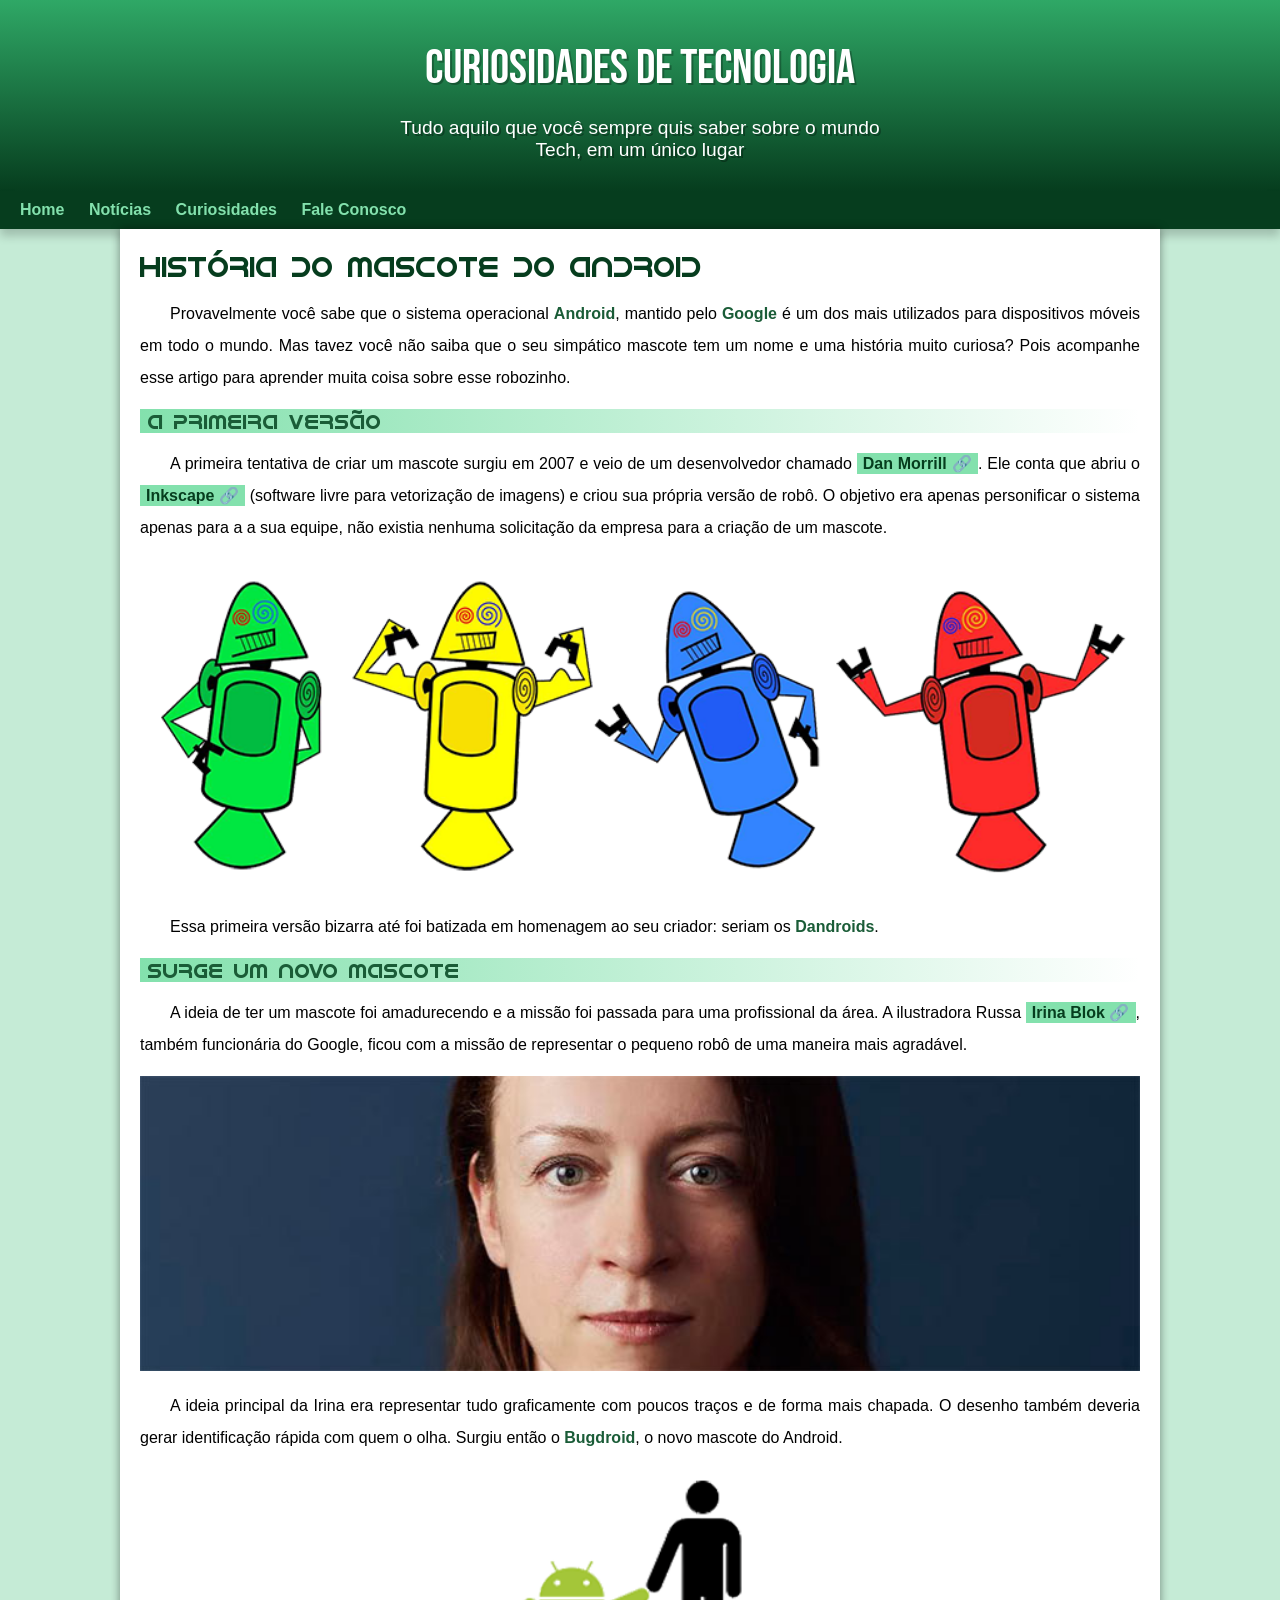
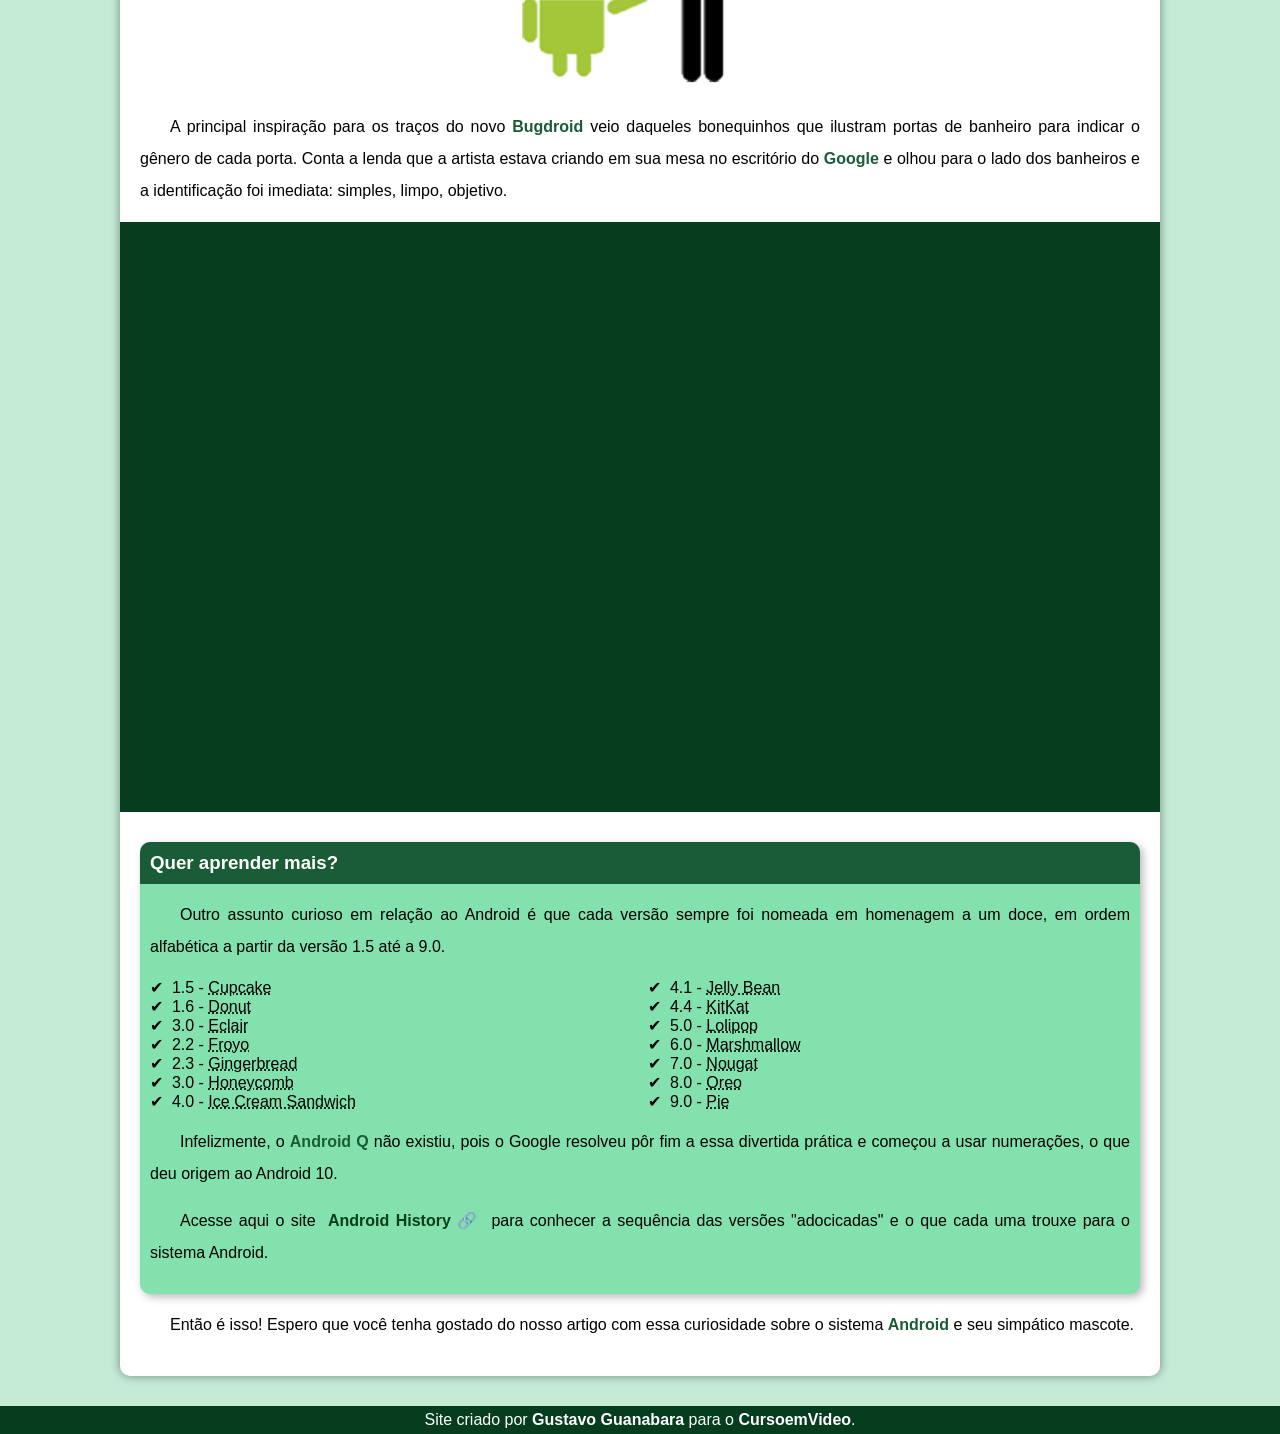
<file: index.html>
<!DOCTYPE html>
<html lang="pt-br">
<head>
    <meta charset="UTF-8">
    <meta name="viewport" content="width=device-width, initial-scale=1.0">
    <title>Como surgiu o mascote do android?</title>
    <link rel="shortcut icon" href="imagens/favicon.ico" type="image/x-icon">
    <link rel="stylesheet" href="estilos/style.css">
</head>
<body>
    <header>
        <h1>Curiosidades de Tecnologia</h1>
        <p>Tudo aquilo que você sempre quis saber sobre o mundo Tech, em um único lugar</p>
    </header>

    <nav>
        <a href="#">Home</a>
        <a href="#">Notícias</a>
        <a href="#">Curiosidades</a>
        <a href="#">Fale Conosco</a>
    </nav>

    <main>
        <article>
            <h1>História do Mascote do Android</h1>
            <p>Provavelmente você sabe que o sistema operacional <strong>Android</strong>, mantido pelo <strong>Google</strong> é um dos mais utilizados para dispositivos móveis em todo o mundo. Mas tavez você não saiba que o seu simpático mascote tem um nome e uma história muito curiosa? Pois acompanhe esse artigo para aprender muita coisa sobre esse robozinho.</p>

            <h2>A primeira versão</h2>

            <p>A primeira tentativa de criar um mascote surgiu em 2007 e veio de um desenvolvedor chamado <a href="https://androidcommunity.com/dan-morrill-shows-us-the-android-mascot-that-almost-was-20130103/" target="_blank" class="externo">Dan Morrill</a>. Ele conta que abriu o <a href="https://inkscape.org/pt-br/" target="_blank" class="externo">Inkscape</a> (software livre para vetorização de imagens) e criou sua própria versão de robô. O objetivo era apenas personificar o sistema apenas para a a sua equipe, não existia nenhuma solicitação da empresa para a criação de um mascote.</p>

            <picture>
                <source media="(max-width: 670px)" srcset="imagens/dan-droids-pq.png">
                <img src="imagens/dan-droids.png" alt="Primeiro mascote do Android"></picture>

            <p>Essa primeira versão bizarra até foi batizada em homenagem ao seu criador: seriam os <strong>Dandroids</strong>.</p>

            <h2>Surge um novo mascote</h2>

            <p>A ideia de ter um mascote foi amadurecendo e a missão foi passada para uma profissional da área. A ilustradora Russa <a href="https://www.irinablok.com/" target="_blank" class="externo">Irina Blok</a>, também funcionária do Google, ficou com a missão de representar o pequeno robô de uma maneira mais agradável.</p>

            <picture>
                <source media="(max-width: 670px)" srcset="imagens/irina-blok-pq.jpg">
                <img src="imagens/irina-blok.jpg" alt="Irina Blok, criadora do Bugdroid">
            </picture>

            <p>A ideia principal da Irina era representar tudo graficamente com poucos traços e de forma mais chapada. O desenho também deveria gerar identificação rápida com quem o olha. Surgiu então o <strong>Bugdroid</strong>, o novo mascote do Android.</p>

            <img src="imagens/bugdroid.png" class="pequena" alt="Bugdroid">

            <p>A principal inspiração para os traços do novo <strong>Bugdroid</strong> veio daqueles bonequinhos que ilustram portas de banheiro para indicar o gênero de cada porta. Conta a lenda que a artista estava criando em sua mesa no escritório do <strong>Google</strong> e olhou para o lado dos banheiros e a identificação foi imediata: simples, limpo, objetivo.</p>

            <div class="video">
                <iframe width="560" height="315" src="https://www.youtube.com/embed/l2UDgpLz20M?si=XkQ9g-uJkJpzlNtE" title="YouTube video player" frameborder="0" allow="accelerometer; autoplay; clipboard-write; encrypted-media; gyroscope; picture-in-picture; web-share" allowfullscreen></iframe>
            </div>
            
            <aside>
                <h3>Quer aprender mais?</h3>

                <p>Outro assunto curioso em relação ao Android é que cada versão sempre foi nomeada em homenagem a um doce, em ordem alfabética a partir da versão 1.5 até a 9.0.</p>
            <ul>
                <li>1.5 - <abbr title="Bolo de Copo">Cupcake</abbr></li>
                <li>1.6 - <abbr title="Rosquinha">Donut</abbr></li>
                <li>3.0 - <abbr title="Bomba">Eclair</abbr></li>
                <li>2.2 - <abbr title="Iogurte Congelado">Froyo</abbr></li>
                <li>2.3 - <abbr title="Biscoito de Gengibre">Gingerbread</abbr></li>
                <li>3.0 - <abbr title="Favo de Mel">Honeycomb</abbr></li>
                <li>4.0 - <abbr title="Sanduiche de Sorvete">Ice Cream Sandwich</abbr></li>
                <li>4.1 - <abbr title="Jujuba">Jelly Bean</abbr></li>
                <li>4.4 - <abbr title="KitKat">KitKat</abbr></li>
                <li>5.0 - <abbr title="Pitulito">Lolipop</abbr></li>
                <li>6.0 - <abbr title="Marshmallow">Marshmallow</abbr></li>
                <li>7.0 - <abbr title="Torrone">Nougat</abbr></li>
                <li>8.0 - <abbr title="Oreo">Oreo</abbr></li>
                </abbr>
                <li>9.0 - <abbr title="Torta">Pie</abbr></li>
            </ul>

                <p>Infelizmente, o <strong>Android Q</strong> não existiu, pois o Google resolveu pôr fim a essa divertida prática e começou a usar numerações, o que deu origem ao Android 10.</p>
                <p>Acesse aqui o site <a href="https://www.android.com/intl/en_uk/history/#/donut" target="_blank" class="externo">Android History</a> para conhecer a sequência das versões "adocicadas" e o que cada uma trouxe para o sistema Android.</p>
            </aside>

            <p>Então é isso! Espero que você tenha gostado do nosso artigo com essa curiosidade sobre o sistema <strong>Android</strong> e seu simpático mascote.</p>
        </article>
    </main>

    <footer>Site criado por <a href="https://gustavoguanabara.github.io/" target="_blank">Gustavo Guanabara</a> para o <a href="https://www.youtube.com/@CursoemVideo" target="_blank">CursoemVideo</a>.</footer>
</body>
</html>
</file>
<file: estilos/style.css>
@charset "UTF-8";

@import url('https://fonts.googleapis.com/css2?family=Bebas+Neue&display=swap');

@font-face {
    font-family: 'Android';
    src: url('../fontes/idroid.otf') format('opentype');
    font-weight: normal;
}

:root {
    --cor0: #c5ebd6;
    --cor1: #83e1ad;
    --cor2: #3ddc84;
    --cor3: #2fa866;
    --cor4: #1a5c37;
    --cor5: #063d1e;

    --fonte-padrao: Arial, Verdana, Helvetica, sans-serif;
    --fonte-destaque: 'Bebas Neue', sans-serif;
    --font-android: 'Android', 'cursive';

}

* {
    margin: 0px;
    padding: 0px;
}


body {
    background-color:var(--cor0);
    font-family:  var(--fonte-padrao);
}

a.externo::after {
    content: '\00A0\1F517';
}


header {
    background-image: linear-gradient(to bottom, var(--cor3), var(--cor5));
    min-height: 150px;
    text-align: center;
    padding-top: 40px;
}

header > h1 {
    color: white;
    font-family: var(--fonte-destaque);
    font-size: 3em;
    font-weight: normal;
    margin-bottom: 20px;
    text-shadow: 2px 2px 0px rgba(0, 0, 0, 0.267);
}

header > p {
    font-family: var(--fonte-padrao);
    font-size: 1.2em;
    color: white;
    max-width: 500px;
    padding-right: 10px;
    padding-left: 10px;
    margin: auto;
    padding-bottom: 30px;
    text-shadow: 2px 2px 0px rgba(0, 0, 0, 0.315);
}

nav {
    background-color: var(--cor5);
    padding: 10px;
    box-shadow: 0px 7px 9px rgba(0, 0, 0, 0.192);
}

nav > a {
    color:var(--cor1);
    padding: 10px;
    border-radius: 5px;
    text-decoration: none;
    font-weight: bold;
    transition-duration: 0.5seg;
}

nav > a:hover {
    background-color: var(--cor3);
    color: var(--cor5);
}

main {
    min-width: 300px;
    max-width: 1000px;
    margin: auto;
    margin-bottom: 30px;
    padding: 20px;
    background-color: white;
    box-shadow: 0px 0px 10px rgba(0, 0, 0, 0.432);
    border-bottom-left-radius: 10px;
    border-bottom-right-radius: 10px;
}

main h1 {
    color: var(--cor5);
    font-family: var(--font-android);
    font-weight: normal;
    font-size: 1.8em;
}

main h2 {
    font-family: var(--font-android);
    color: var(--cor4);
    font-size: 1.3em;
    font-weight: normal;
    background-image: linear-gradient(to right, var(--cor1), transparent);
    text-indent: 8px;
}

main p {
    margin: 15px 0px;
    text-align: justify;
    text-indent: 30px;
    line-height: 2em;
    font-size: 1em;
}

main strong {
    color: var(--cor4);
    font-weight: bold;
}

main a {
    text-decoration: none;
    font-weight: bold;
    color: var(--cor5);
    background-color: var(--cor1);
    padding: 2px 6px;
}

main a:hover {
    text-decoration: underline;
    color: var(--cor4);
}

main img {
    width: 100%;
}

main img.pequena {
    max-width: 350px;
    display: block;
    margin: auto;
}

div.video {
    background-color: var(--cor5);
    margin: 0px -20px 30px -20px;
    padding: 20px;
    padding-bottom: 57%;
    position: relative;
}

div.video > iframe {
    position: absolute;
    top: 5%;
    left: 5%;
    width: 90%;
    height: 90%;
}

aside {
    background-color: var(--cor1);
    padding: 10px;
    border-radius: 10px;
    box-shadow: 3px 3px 8px rgba(0, 0, 0, 0.281);
}

aside > h3 {
    background-color: var(--cor4);
    color: white;
    padding: 10px;
    margin: -10px -10px 0px -10px;
    border-radius: 10px 10px 0px 0px;
}

aside > ul {
    list-style-type: '\2714\00A0\00A0';
    columns: 2;
    list-style-position: inside;
}

footer {
    background-color: var(--cor5);
    color: white;
    text-align: center;
    font-size: 0.8;
    padding: 5px;
}

footer a {
    color: white;
    font-weight: bolder;
    text-decoration: none;
}

footer a:hover {
    text-decoration: underline;
    color: var(--cor1);
}
</file>
